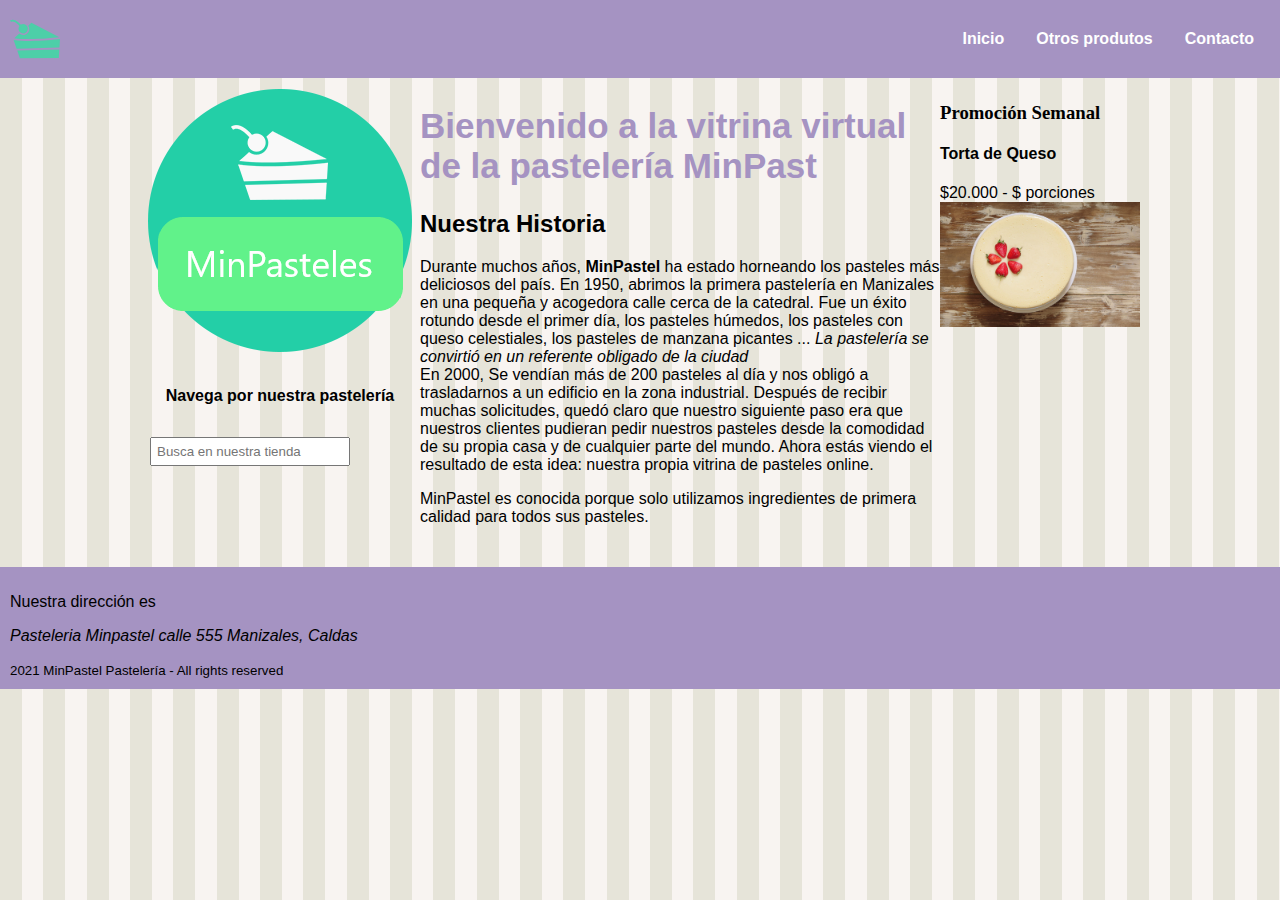
<file: index.html>
<!DOCTYPE html>

<html lang="es">

<head>
    <meta charset="utf-8">
    <title>Bienvenido a la Pastelería MinPastel</title>
    <meta name="author" content="MinTIC2022 Ciclo 3">
    <meta name="description" content="Vitrina Virtual de la pastelería MinPastel">
    <meta name="viewport" content="width=device-width, initial-scale=1">
    <link href="style.css" rel="stylesheet" type="text/css" />
    <link rel="icon" href="images/cake.svg">

</head>

<body>
    <header id="mainheader">

        <div class="logo">
            <img src="images/cake.svg" height="50px" alt="Logo" />
        </div>
        <nav>
            <ul class="nav_links">
                <li><a class="nav_links" href="index.html">Inicio</a></li>
                <li><a class="nav_links" href="listaPasteles.html">Otros produtos</a></li>
                <li><a class="nav_links" href="#">Contacto</a></li>
            </ul>
        </nav>
    </header>

    <div class="container" style="width:1000px;margin-left: auto;margin-right: auto;">
        <aside id="leftmenu">
            <img src="images/pastellogo.png" />
            <header>
                <h4 style="text-align: center;">Navega por nuestra pastelería</h4>
            </header>
            <input type="search" class="searchbox" placeholder="Busca en nuestra tienda" />
        </aside>
        <main id="main">
            <article>
                <header>
                    <h1 style="font-size:35px;color:#a593c2">Bienvenido a la vitrina virtual de la pastelería
                        MinPast</h1>
                </header>
                <h2>Nuestra Historia</h2>
                <p>
                    Durante muchos años, <b> MinPastel </b> ha estado horneando los pasteles más deliciosos del
                    país. En 1950,
                    abrimos la primera pastelería en Manizales en una pequeña y acogedora calle cerca de la
                    catedral. Fue un éxito rotundo desde el primer día, los pasteles húmedos, los pasteles con queso
                    celestiales, los pasteles de manzana picantes ... <i> La pastelería se convirtió en un referente
                        obligado de la ciudad </i>
                    <br> En 2000, Se vendían más de 200 pasteles al día y nos obligó a trasladarnos a un edificio en
                    la zona industrial. Después de recibir muchas solicitudes, quedó claro que nuestro siguiente
                    paso era que nuestros clientes pudieran pedir nuestros pasteles desde la comodidad de su propia
                    casa y de cualquier parte del mundo.
                    Ahora estás viendo el resultado de esta idea:
                    nuestra propia vitrina de pasteles online.
                </p>
                <p>
                    MinPastel es conocida porque solo utilizamos ingredientes de primera calidad para todos sus
                    pasteles.
                </p>
            </article>
        </main>
        
        <section id="rightmenu">
            <h3 style="font-family:verdana;">Promoción Semanal</h3>
            <h4>Torta de Queso</h4>
            $20.000 - $ porciones<br>
            <img src="images/products/cheesecake.jpg" alt="Cheese cake with strawberry" width="200px"/>
        </section>
    </div>

        <footer>
            <p>Nuestra dirección es
            <address>Pasteleria Minpastel calle 555 Manizales, Caldas</address>
            </p>
            <small>2021 MinPastel Pastelería - All rights reserved</small>
        </footer>
    
</body>
</html>
</file>
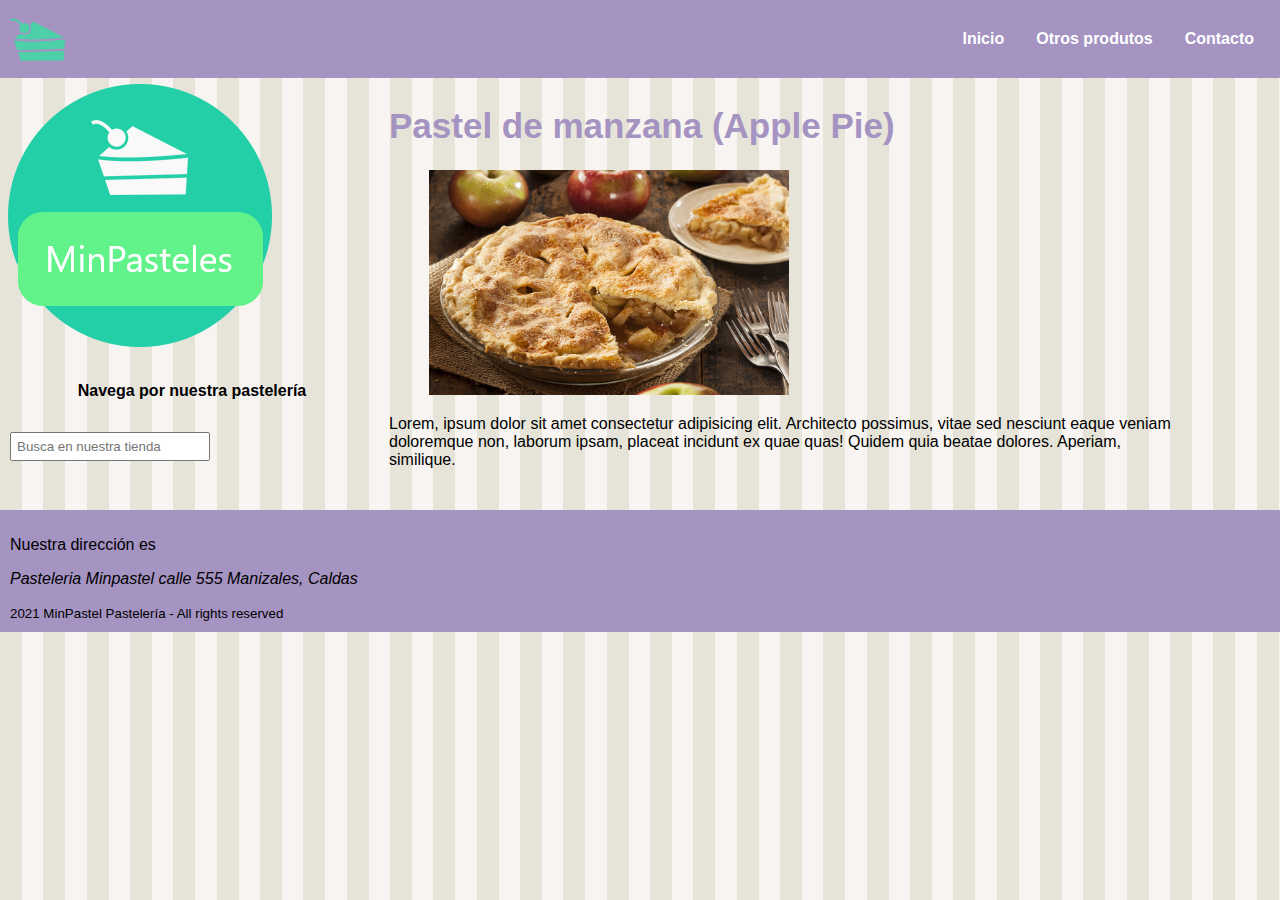
<file: applepie.html>
<!DOCTYPE html>

<html>

<head>
    <meta charset="utf-8">
    <title>Bienvenido a la Pastelería MinPastel</title>
    <meta name="author" content="MinTIC2022 Ciclo 3">
    <meta name="description" content="Vitrina Virtual de la pastelería MinPastel">
    <meta name="viewport" content="width=device-width, initial-scale=1">
    <link href="style.css" rel="stylesheet" type="text/css" />

</head>

<body>
    <header id="mainheader">

        <div class="logo">
            <img src="images/cake.svg" height="55" alt="Logo" />
        </div>
        <nav>
            <ul class="nav_links">
                <li><a class="nav_links" href="index.html">Inicio</a></li>
                <li><a class="nav_links" href="listaPasteles.html">Otros produtos</a></li>
                <li><a class="nav_links" href="#">Contacto</a></li>
            </ul>
        </nav>
    </header>

    
        <aside id="leftmenu">
            <img src="images/pastellogo.png" />
            <header>
                <h4 style="text-align: center;">Navega por nuestra pastelería</h4>
            </header>
            <input type="search" class="searchbox" placeholder="Busca en nuestra tienda" />
        </aside>
    
    <div class="container">
        <main id="main">
            <article>
                <header>
                    <h1 style="font-size:35px;color:#a593c2">Pastel de manzana (Apple Pie)</h1>
                </header>
                
                <figure>
                    <img style="width: 50%;" src="images/products/applepie.jpg" alt="Apple Pie">
                </figure>
                <p>Lorem, ipsum dolor sit amet consectetur adipisicing elit. Architecto possimus, vitae sed nesciunt eaque veniam doloremque non, laborum ipsam, placeat incidunt ex quae quas! Quidem quia beatae dolores. Aperiam, similique.</p>
            </article>
        </main>
    </div>
        <footer>
            <p>Nuestra dirección es
            <address>Pasteleria Minpastel calle 555 Manizales, Caldas</address>
            </p>
            <small>2021 MinPastel Pastelería - All rights reserved</small>
        </footer>
    

</body>
</html>
</file>
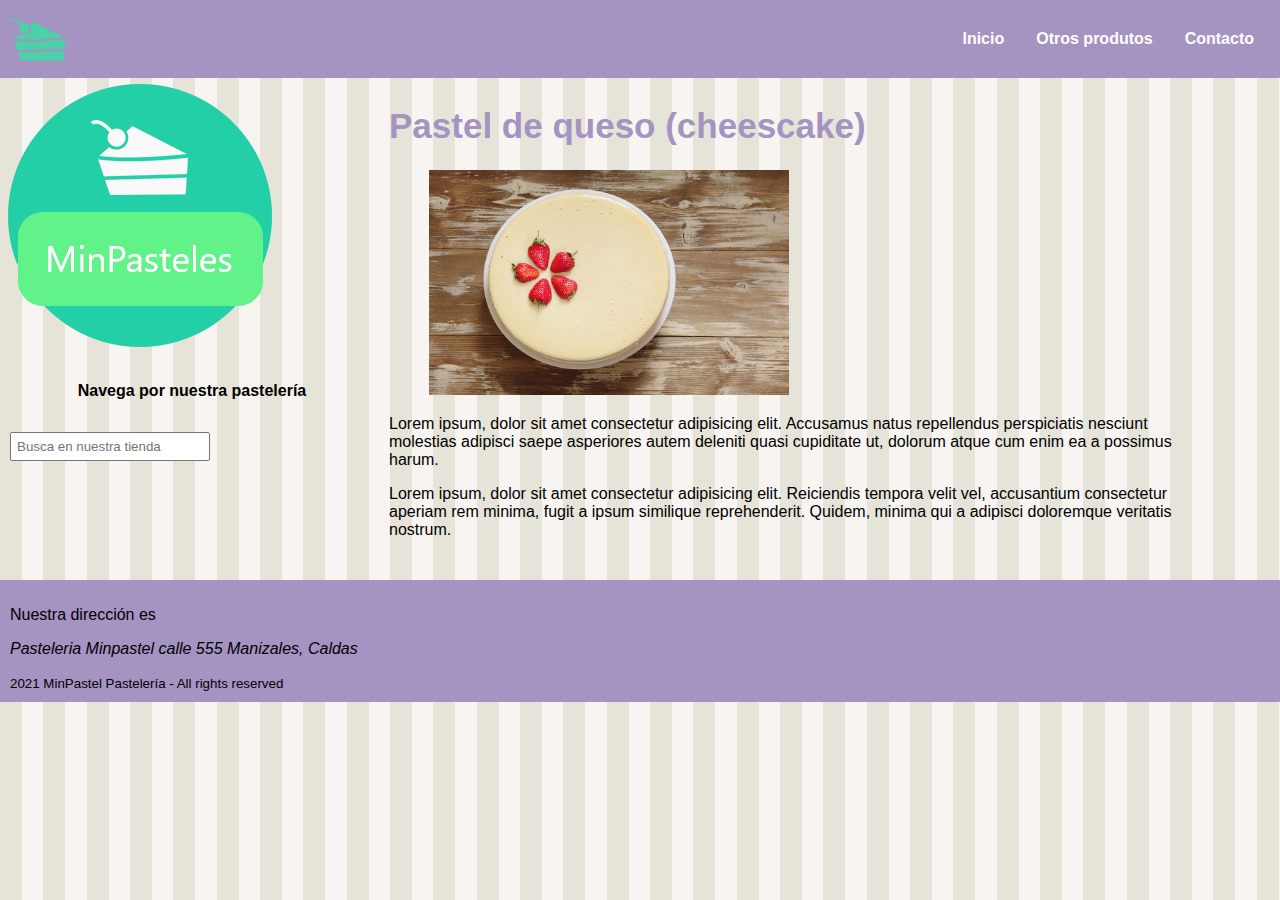
<file: cheescake.html>
<!DOCTYPE html>

<html>

<head>
    <meta charset="utf-8">
    <title>Bienvenido a la Pastelería MinPastel</title>
    <meta name="author" content="MinTIC2022 Ciclo 3">
    <meta name="description" content="Vitrina Virtual de la pastelería MinPastel">
    <meta name="viewport" content="width=device-width, initial-scale=1">
    <link href="style.css" rel="stylesheet" type="text/css" />

</head>

<body>
    <header id="mainheader">

        <div class="logo">
            <img src="images/cake.svg" height="55" alt="Logo" />
        </div>
        <nav>
            <ul class="nav_links">
                <li><a class="nav_links" href="index.html">Inicio</a></li>
                <li><a class="nav_links" href="listaPasteles.html">Otros produtos</a></li>
                <li><a class="nav_links" href="#">Contacto</a></li>
            </ul>
        </nav>
    </header>

    
        <aside id="leftmenu">
            <img src="images/pastellogo.png" />
            <header>
                <h4 style="text-align: center;">Navega por nuestra pastelería</h4>
            </header>
            <input type="search" class="searchbox" placeholder="Busca en nuestra tienda" />
        </aside>
    
    <div class="container">
        <main id="main">
            <article>
                <header>
                    <h1 style="font-size:35px;color:#a593c2">Pastel de queso (cheescake)</h1>
                </header>
                
                <figure>
                    <img style="width: 50%;" src="images/products/cheesecake.jpg" alt="Cheescake">
                </figure>
                <p>Lorem ipsum, dolor sit amet consectetur adipisicing elit. Accusamus natus repellendus perspiciatis nesciunt molestias adipisci saepe asperiores autem deleniti quasi cupiditate ut, dolorum atque cum enim ea a possimus harum.</p>
                <p>Lorem ipsum, dolor sit amet consectetur adipisicing elit. Reiciendis tempora velit vel, accusantium consectetur aperiam rem minima, fugit a ipsum similique reprehenderit. Quidem, minima qui a adipisci doloremque veritatis nostrum.</p>
            </article>

        </main>
    </div>
        <footer>
            <p>Nuestra dirección es
            <address>Pasteleria Minpastel calle 555 Manizales, Caldas</address>
            </p>
            <small>2021 MinPastel Pastelería - All rights reserved</small>
        </footer>
    

</body>
</html>
</file>
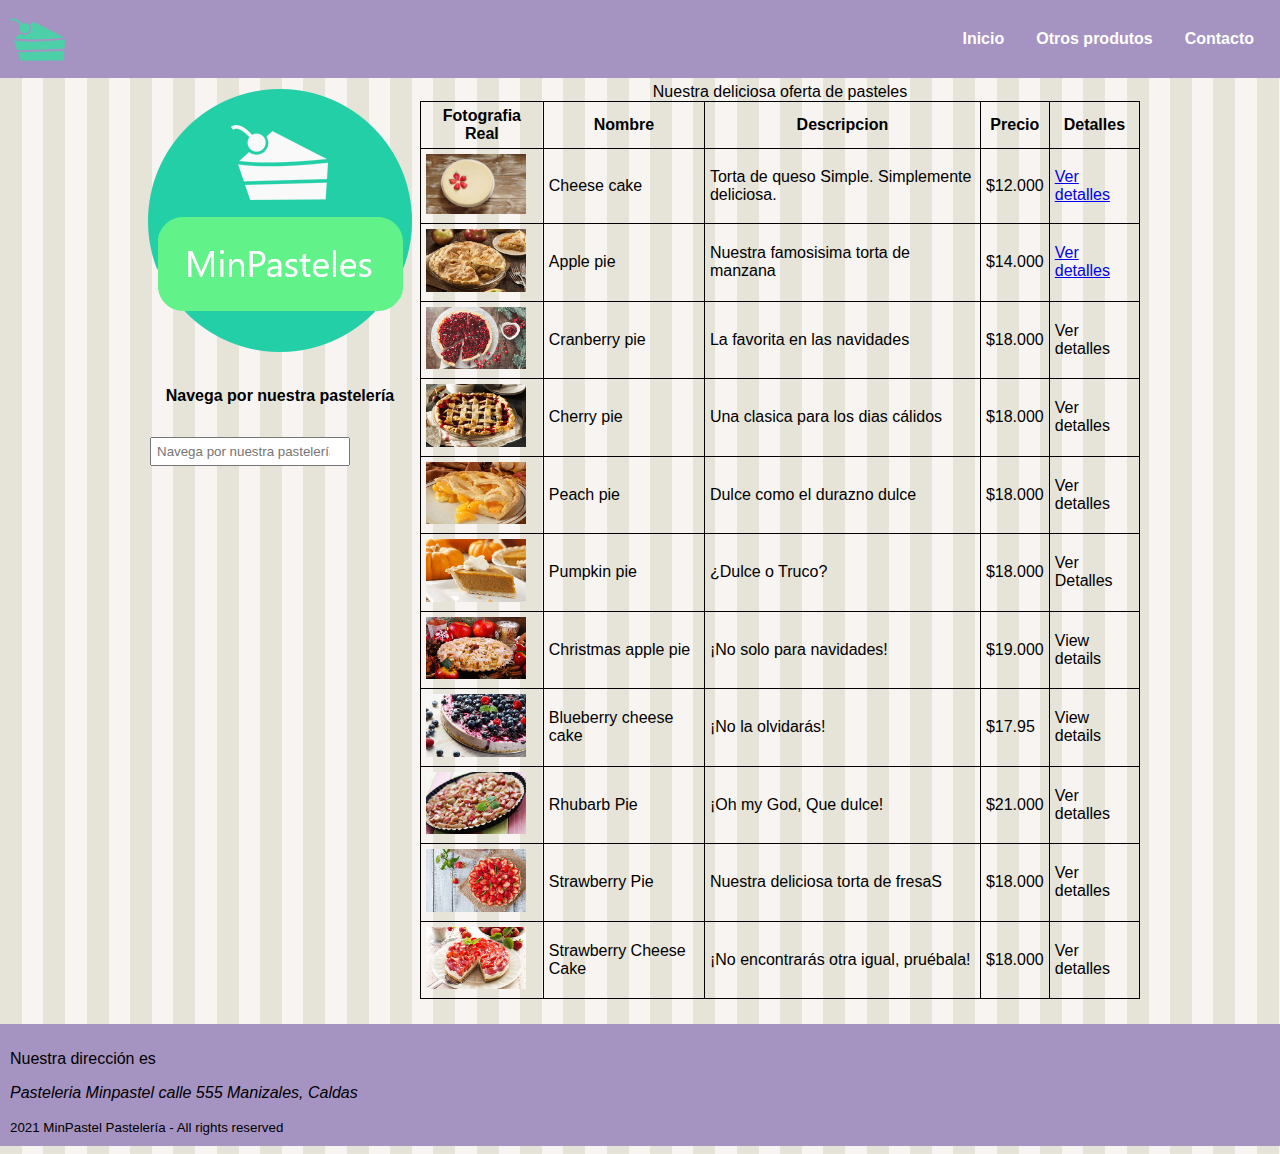
<file: listaPasteles.html>
<!DOCTYPE html>

<html>

<head>
    <meta charset="utf-8">
    <title>Bienvenido a la Pastelería MinPastel</title>
    <meta name="author" content="MinTIC2022 Ciclo 3">
    <meta name="description" content="Vitrina Virtual de la pastelería MinPastel">
    <meta name="viewport" content="width=device-width, initial-scale=1">
    <link rel="icon" type="image/png" href="favicon.png">
    <link href="style.css" rel="stylesheet" type="text/css" />    
    
</head>

<body>
    <header id="mainheader">
        <div class="logo">
            <img src="images/cake.svg" height="55" alt="Logo" />
        </div>
        <nav>
            <ul class="nav_links">
                <li><a class="nav_links" href="index.html">Inicio</a></li>
                <li><a class="nav_links" href="listaPasteles.html">Otros produtos</a></li>
                <li><a class="nav_links" href="#">Contacto</a></li>
            </ul>
        </nav>
    </header>

    <div class="container" style="width:1000px;margin-left: auto;margin-right: auto;">
        <aside id="leftmenu">
            <img src="images/pastellogo.png" />
            <header>
                <h4 style="text-align: center;">Navega por nuestra pastelería</h4>
            </header>
            <input type="search" class="searchbox" placeholder="Navega por nuestra pastelería" />

        </aside>
        <main id="main">
            <table border="1">
                <caption>
                    Nuestra deliciosa oferta de pasteles
                </caption>
                <thead>
                    <tr>
                        <th>Fotografia Real</th>
                        <th>Nombre</th>
                        <th>Descripcion</th>
                        <th>Precio</th>
                        <th>Detalles</th>
                    </tr>
                </thead>
                <tbody>
                    <tr>
                        <td><img src="images/products/cheesecakesmall.jpg" width="100"></td>
                        <td>Cheese cake</td>
                        <td>Torta de queso Simple. Simplemente deliciosa.</td>
                        <td>$12.000</td>
                        <td><a href="cheescake.html">Ver detalles</a></td>
                    </tr>
                    <tr>
                        <td><img src="images/products/applepiesmall.jpg" width="100"></td>
                        <td>Apple pie</td>
                        <td>Nuestra famosisima torta de manzana</td>
                        <td>$14.000</td>
                        <td><a href="applepie.html">Ver detalles</a></td>
                    </tr>
                    <tr>
                        <td><img src="images/products/cranberrypiesmall.jpg" width="100"></td>
                        <td>Cranberry pie</td>
                        <td>La favorita en las navidades</td>
                        <td>$18.000</td>
                        <td>Ver detalles</td>
                    </tr>
                    <tr>
                        <td><img src="images/products/cherrypiesmall.jpg" width="100"></td>
                        <td>Cherry pie</td>
                        <td>Una clasica para los dias cálidos</td>
                        <td>$18.000</td>
                        <td>Ver detalles</td>
                    </tr>
                    <tr>
                        <td><img src="images/products/peachpiesmall.jpg" width="100"></td>
                        <td>Peach pie</td>
                        <td>Dulce como el durazno dulce</td>
                        <td>$18.000</td>
                        <td>Ver detalles</td>
                    </tr>
                    <tr>
                        <td><img src="images/products/pumpkinpiesmall.jpg" width="100"></td>
                        <td>Pumpkin pie</td>
                        <td>¿Dulce o Truco?</td>
                        <td>$18.000</td>
                        <td>Ver Detalles</td>
                    </tr>
                    <tr>
                        <td><img src="images/products/christmasapplepiesmall.jpg" width="100"></td>
                        <td>Christmas apple pie</td>
                        <td>¡No solo para navidades!</td>
                        <td>$19.000</td>
                        <td>View details</td>
                    </tr>
                    <tr>
                        <td><img src="images/products/blueberrycheesecakesmall.jpg" width="100"></td>
                        <td>Blueberry cheese cake</td>
                        <td>¡No la olvidarás!</td>
                        <td>$17.95</td>
                        <td>View details</td>
                    </tr>
                    <tr>
                        <td><img src="images/products/rhubarbpiesmall.jpg" width="100"></td>
                        <td>Rhubarb Pie</td>
                        <td>¡Oh my God, Que dulce!</td>
                        <td>$21.000</td>
                        <td>Ver detalles</td>
                    </tr>
                    <tr>
                        <td><img src="images/products/strawberrypiesmall.jpg" width="100"></td>
                        <td>Strawberry Pie</td>
                        <td>Nuestra deliciosa torta de fresaS</td>
                        <td>$18.000</td>
                        <td>Ver detalles</td>
                    </tr>
                    <tr>
                        <td><img src="images/products/strawberrycheesecakesmall.jpg" width="100"></td>
                        <td>Strawberry Cheese Cake</td>
                        <td>¡No encontrarás otra igual, pruébala!</td>
                        <td>$18.000</td>
                        <td>Ver detalles</td>
                    </tr>
                </tbody>
            </table>

           
        </main>
    </div>
        <footer>
            <p>Nuestra dirección es
            <address>Pasteleria Minpastel calle 555 Manizales, Caldas</address>
            </p>
            <small>2021 MinPastel Pastelería - All rights reserved</small>
        </footer>
    


</body>

</html>
</file>
<file: style.css>
body {
  margin-top: 0px;
  font-family: "Segoe UI", Tahoma, Geneva, Verdana, sans-serif;
  margin-left: auto;
  margin-right: auto;
  background-color: #e6e4d9;
  background-image: url("images/pattern.png");
}

#mainheader {
  background-color: #a593c2;
  align-items: center;
  display: flex;
}

.logo,
.nav_links {
  display: flex;
}

.logo {
  margin-left: 10px;
}

nav {
  flex: 1;
  margin-right: 10px;
}

.nav_links {
  float: right;
  list-style: none;
  font-size: medium;
  text-decoration: none;
}

li a {
  display: block;
  color: white;
  font-weight: bold;
  text-align: center;
  padding: 14px 16px;
}

li a:hover {
    background-color: rgb(102, 75, 132);
  }

.container {
    display: flex;
    padding: 5px;
}

#leftmenu {
  float: left;
  width: 30%;
  margin-bottom: 20px;
}

#righttmenu {
  float: right;
  width: 15%;
  margin-left: 20px;
  margin-bottom: 20px;
}

.searchbox {
  padding: 5px;
  margin: 10px 10px;
  width: 200px;
}

#main {
  float: right;
  width: 800px;
  margin-bottom: 20px;
}

footer {
  clear: both;
  width: 100%;
  padding: 10px;
  background-color: #a593c2;
}

section,
footer,
aside,
main,
article,
figure {
  display: block;
}

table,
td,
th {
  border: 1px solid black;
  border-collapse: collapse;
  padding: 5px;
}
</file>
